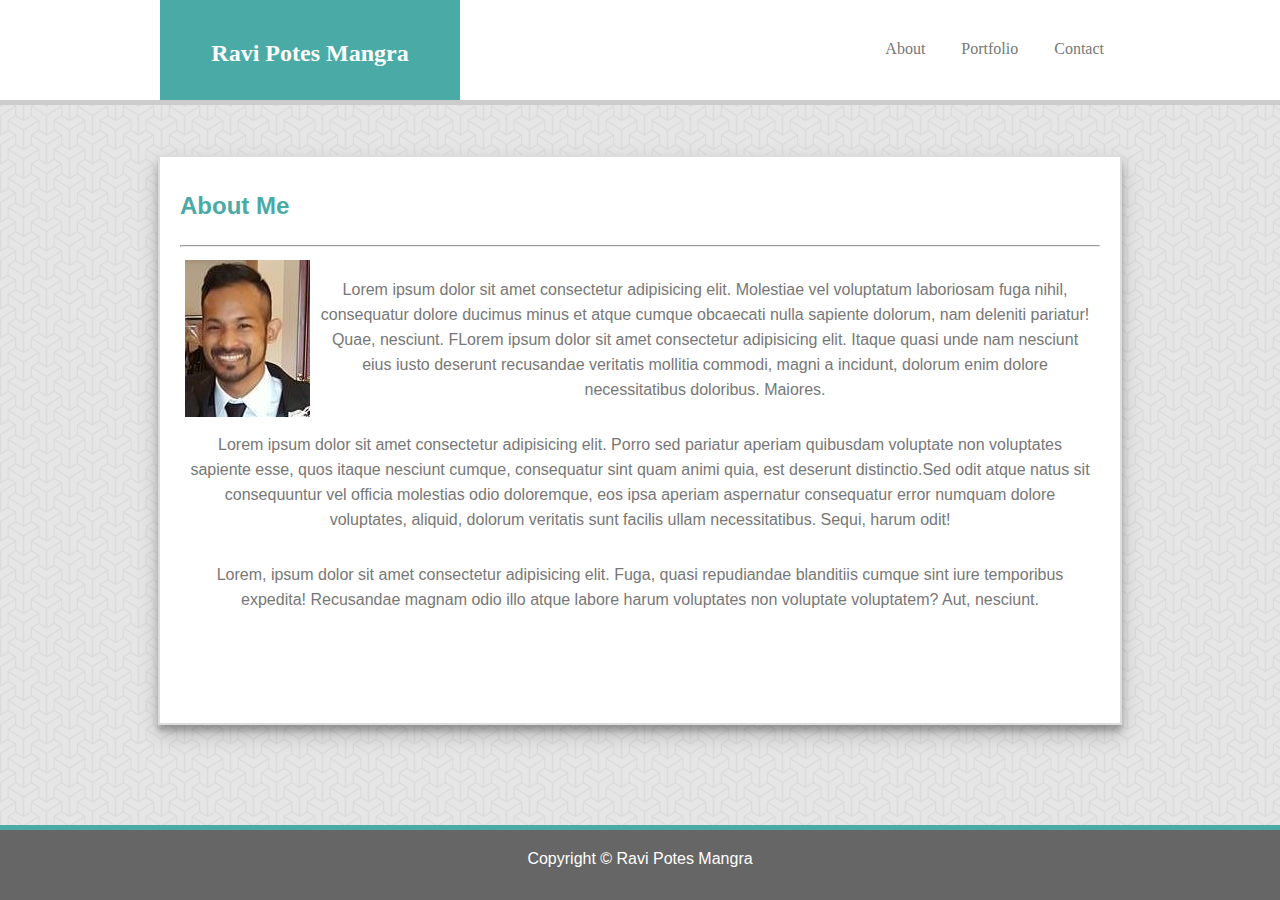
<file: index.html>
<!DOCTYPE html>
<html lang="en">

<head>
    <meta charset="UTF-8">
    <meta name="viewport" content="width=device-width, initial-scale=1.0">
    <meta http-equiv="X-UA-Compatible" content="ie=edge">
    <title>Document</title>
    <link rel="stylesheet" href="assets/css/style.css">
</head>

<body>
    <header>
        <div id="centerHeader" >
            <div id="name">
                <h2>Ravi Potes Mangra</h2>
            </div>
            <nav>
                <ul>
                    <li>
                        <a href="index.html">About</a>
                    </li>
                    <li>
                        <a href="portfolio.html">Portfolio</a>
                    </li>
                    <li>
                        <a href="contact.html">Contact</a>
                    </li>
                </ul>
            </nav>
        </div>
    </header>

    <section>
        <h2 id="aboutMe">About Me</h2>
        <hr>
        <img id="profileImage" alt "profile image" src="assets/images/foto_de_perfil_2.jpg">
        <p class="aboutMeP">Lorem ipsum dolor sit amet consectetur adipisicing elit. Molestiae vel voluptatum laboriosam fuga nihil, consequatur
            dolore ducimus minus et atque cumque obcaecati nulla sapiente dolorum, nam deleniti pariatur! Quae, nesciunt.
            FLorem ipsum dolor sit amet consectetur adipisicing elit. Itaque quasi unde nam nesciunt eius iusto deserunt
            recusandae veritatis mollitia commodi, magni a incidunt, dolorum enim dolore necessitatibus doloribus. Maiores.
        </p>
        <p class="aboutMeP">Lorem ipsum dolor sit amet consectetur adipisicing elit. Porro sed pariatur aperiam quibusdam voluptate non voluptates
            sapiente esse, quos itaque nesciunt cumque, consequatur sint quam animi quia, est deserunt distinctio.Sed odit
            atque natus sit consequuntur vel officia molestias odio doloremque, eos ipsa aperiam aspernatur consequatur error
            numquam dolore voluptates, aliquid, dolorum veritatis sunt facilis ullam necessitatibus. Sequi, harum odit!</p>

        <p class="aboutMeP">Lorem, ipsum dolor sit amet consectetur adipisicing elit. Fuga, quasi repudiandae blanditiis cumque sint iure temporibus
            expedita! Recusandae magnam odio illo atque labore harum voluptates non voluptate voluptatem? Aut, nesciunt.</p>
    </section>

    <footer><div id="foot">Copyright &copy; Ravi Potes Mangra</div></footer>
</body>


</html>
</file>
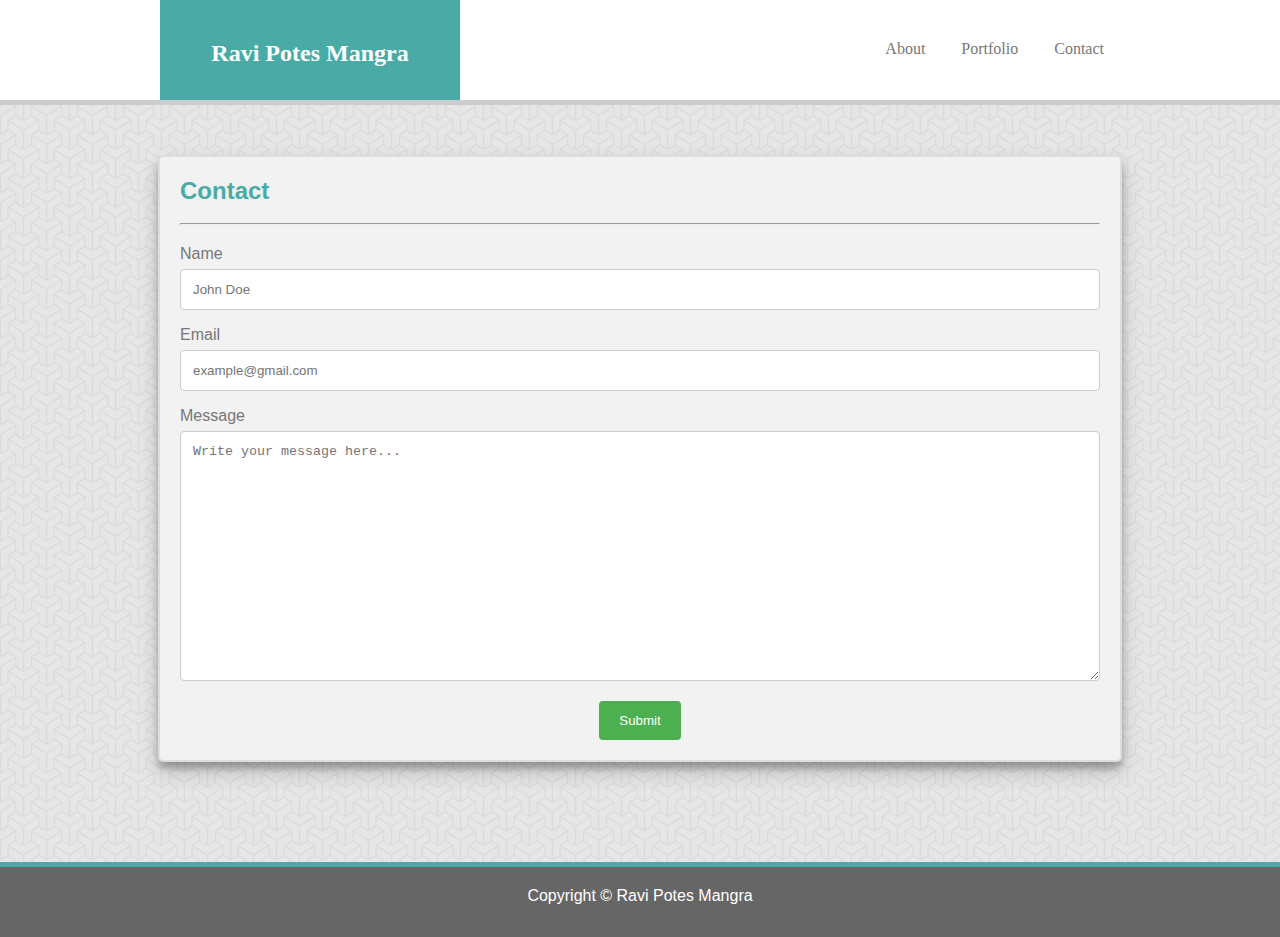
<file: contact.html>
<!DOCTYPE html>
<html lang="en">

<head>
    <meta charset="UTF-8">
    <meta name="viewport" content="width=device-width, initial-scale=1.0">
    <meta http-equiv="X-UA-Compatible" content="ie=edge">
    <title>Document</title>
    <link rel="stylesheet" href="assets/css/style.css">
</head>

<body>
    <header>
        <div id="centerHeader">
            <div id="name">
                <h2>Ravi Potes Mangra</h2>
            </div>
            <nav>
                <ul>
                    <li>
                        <a href="index.html">About</a>
                    </li>
                    <li>
                        <a href="portfolio.html">Portfolio</a>
                    </li>
                    <li>
                        <a href="contact.html">Contact</a>
                    </li>
                </ul>
            </nav>
        </div>
    </header>

    <section class="container">
        <h2 id="formHeader">Contact</h2>
        <hr>
        <form>
            <label>Name</label>
            <input type="text" name="firsname" placeholder="John Doe">

            <label>Email</label>
            <input type="text" name="firsname" placeholder="example@gmail.com">

            <label>Message</label>
            <textarea id="message" name="message" placeholder="Write your message here..."></textarea>

            <input type="submit" value="Submit">
        </form>
    </section>

    <footer>
        <div id="foot">Copyright &copy; Ravi Potes Mangra</div>
    </footer>
</body>


</html>
</file>
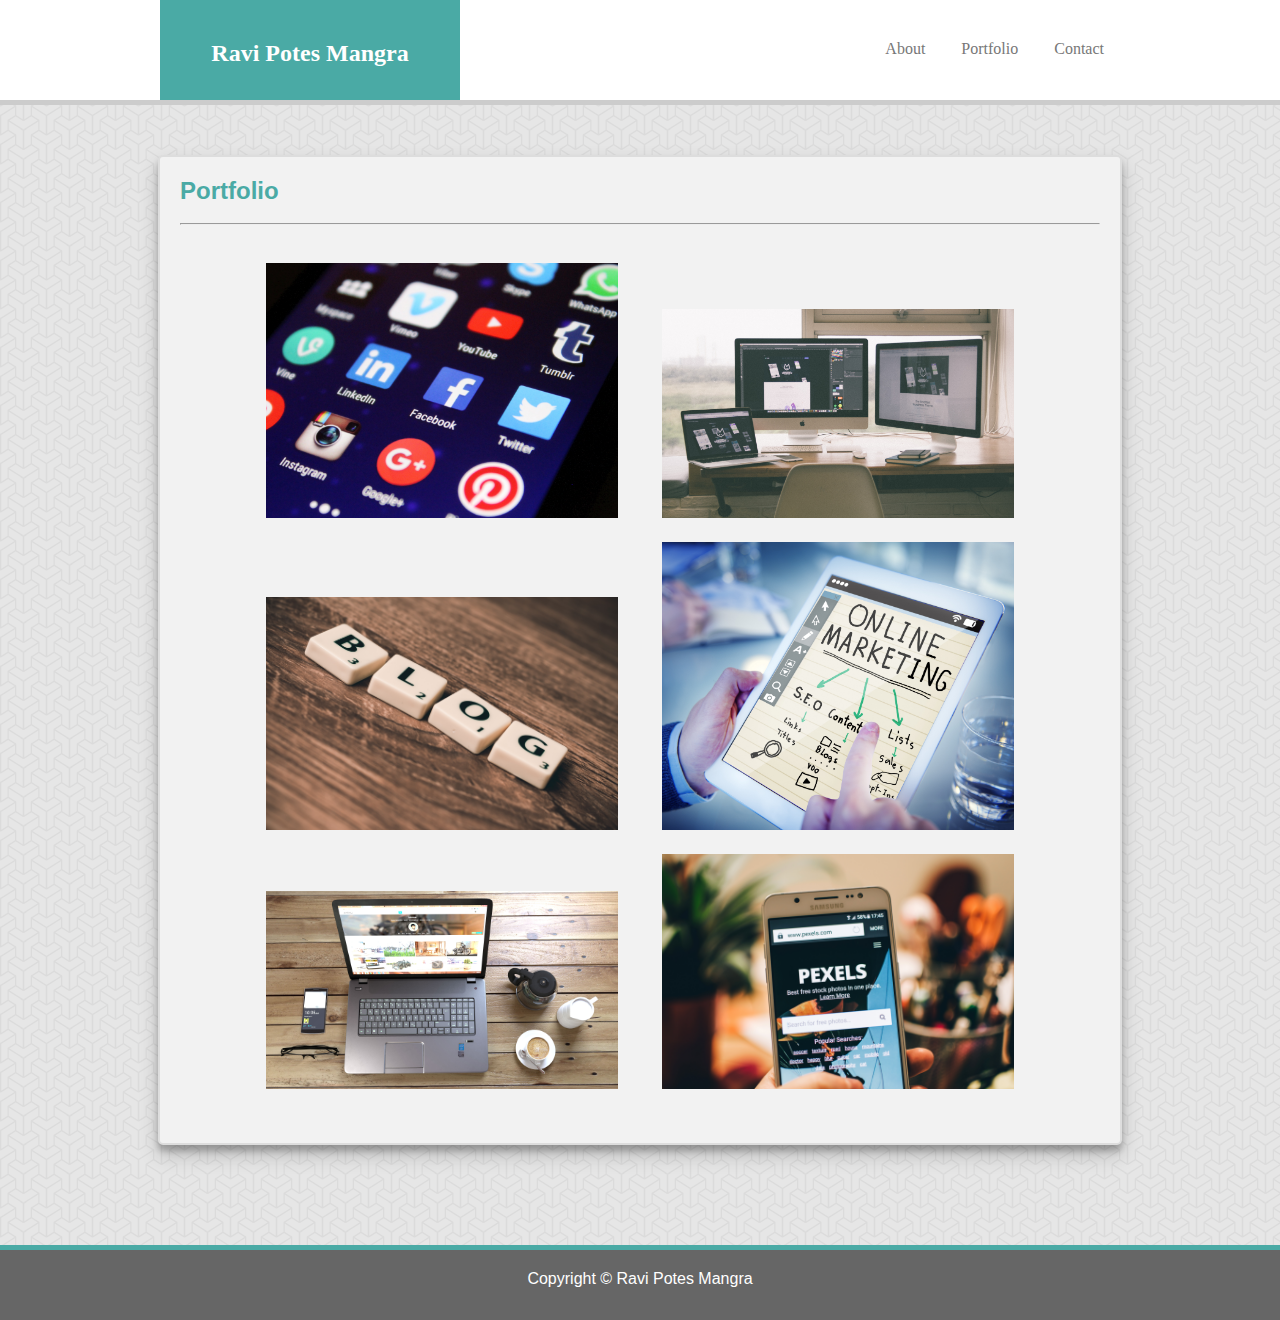
<file: portfolio.html>
<!DOCTYPE html>
<html lang="en">

<head>
    <meta charset="UTF-8">
    <meta name="viewport" content="width=device-width, initial-scale=1.0">
    <meta http-equiv="X-UA-Compatible" content="ie=edge">
    <title>Document</title>
    <link rel="stylesheet" href="assets/css/style.css">
</head>

<body>
    <header>
        <div id="centerHeader">
            <div id="name">
                <h2>Ravi Potes Mangra</h2>
            </div>
            <nav>
                <ul>
                    <li>
                        <a href="index.html">About</a>
                    </li>
                    <li>
                        <a href="portfolio.html">Portfolio</a>
                    </li>
                    <li>
                        <a href="contact.html">Contact</a>
                    </li>
                </ul>
            </nav>
        </div>
    </header>

    <section class="container">
        <h2 id="formHeader">Portfolio</h2>
        <hr>
        <div id="portPics">
            <img class="resize" alt="portfolio example" src="assets/images/port_1.jpg">
            <img class="resize" alt="portfolio example" src="assets/images/port_2.jpg">
            <img class="resize" alt="portfolio example" src="assets/images/port_3.jpg">
            <img class="resize" alt="portfolio example" src="assets/images/port_4.jpg">
            <img class="resize" alt="portfolio example" src="assets/images/port_5.jpg">
            <img class="resize" alt="portfolio example" src="assets/images/port_6.jpg">
        </div>
    </section>

    <footer>
        <div id="foot">Copyright &copy; Ravi Potes Mangra</div>
    </footer>
</body>


</html>
</file>
<file: assets/css/style.css>
html,
body,
h2 {
  margin: 0px;
  padding: 0;
}

body {
  background: url(../images/escheresque.png) repeat;
  width: 100%;
  text-align: center;
  color: #777777;
  font-family: Arial, Helvetica, sans-serif;
  display: flex;
  flex-direction: column;
  min-height: 100vh;
}

header {
  border-bottom: 5px solid #cccccc;
  background-color: #ffffff;
  font-family: Georgia, "Times New Roman", Times, serif;
  max-height: 100px;
  padding-bottom: 5x;
  overflow: hidden;
}

#centerHeader {
  width: 960px;
  margin: 0px auto;
}

#aboutMe {
  color: #4aaaa5;
  text-align: left;
  margin: 25px 0;
}

#name {
  background-color: #4aaaa5;
  color: white;
  width: 300px;
  float: left;
  /* margin-left: 80px; */
  height: 120px;
  padding-top: 40px;
}

nav {
  float: right;
  margin-top: 40px;
}

nav ul {
  list-style-type: none;
  margin: 0;
  padding: 0;
  overflow: hidden;
}

nav li {
  display: inline;
}

nav li a {
  text-align: center;
  padding: 14px 16px;
  text-decoration: none;
  color: #777777;
}

#profileImage {
  float: left;
  padding: 5px;
}

section {
  background-color: #ffffff;
  border: 2px solid #dddddd;
  clear: both;
  margin: 50px auto 100px auto;
  padding: 10px 20px;
  width: 920px;
  flex: 1;
  box-shadow: 0 10px 20px rgba(0,0,0,0.19), 0 6px 6px rgba(0,0,0,0.23);
}

#profileImage {
  float: left;
  padding-right: 10px;
}

#foot {
  border-top: 5px solid #4aaaa5;
  background-color: #666666;
  min-height: 50px;
  color: white;
  padding-top: 20px;
}

input[type=text], textarea {
  width: 100%;
  padding: 12px;
  border: 1px solid #ccc;
  border-radius: 4px;
  box-sizing: border-box;
  margin-top: 6px;
  margin-bottom: 16px;
}

label {
  display: block;
  text-align: left;
}

#formHeader {
  color: #4aaaa5;
  text-align: left;
  padding-bottom: 10px;
}

#message{
  min-height: 250px;
}

form {
  margin-top: 20px;
}

input[type=submit] {
  background-color: #4CAF50;
  color: white;
  padding: 12px 20px;
  border: none;
  border-radius: 4px;
  cursor: pointer;
  text-align: left;
}

input[type=submit]:hover {
  background-color: #45a049;
}

.container {
  border-radius: 5px;
  background-color: #f2f2f2;
  padding: 20px;
}

img.resize {
  max-width: 40%;
  max-height: 40%;
  padding: 10px 20px;
}

#portPics {
  padding: 20px 20px;
}

.aboutMeP {
  margin: 30px 10px;
  line-height: 25px;
}
</file>
